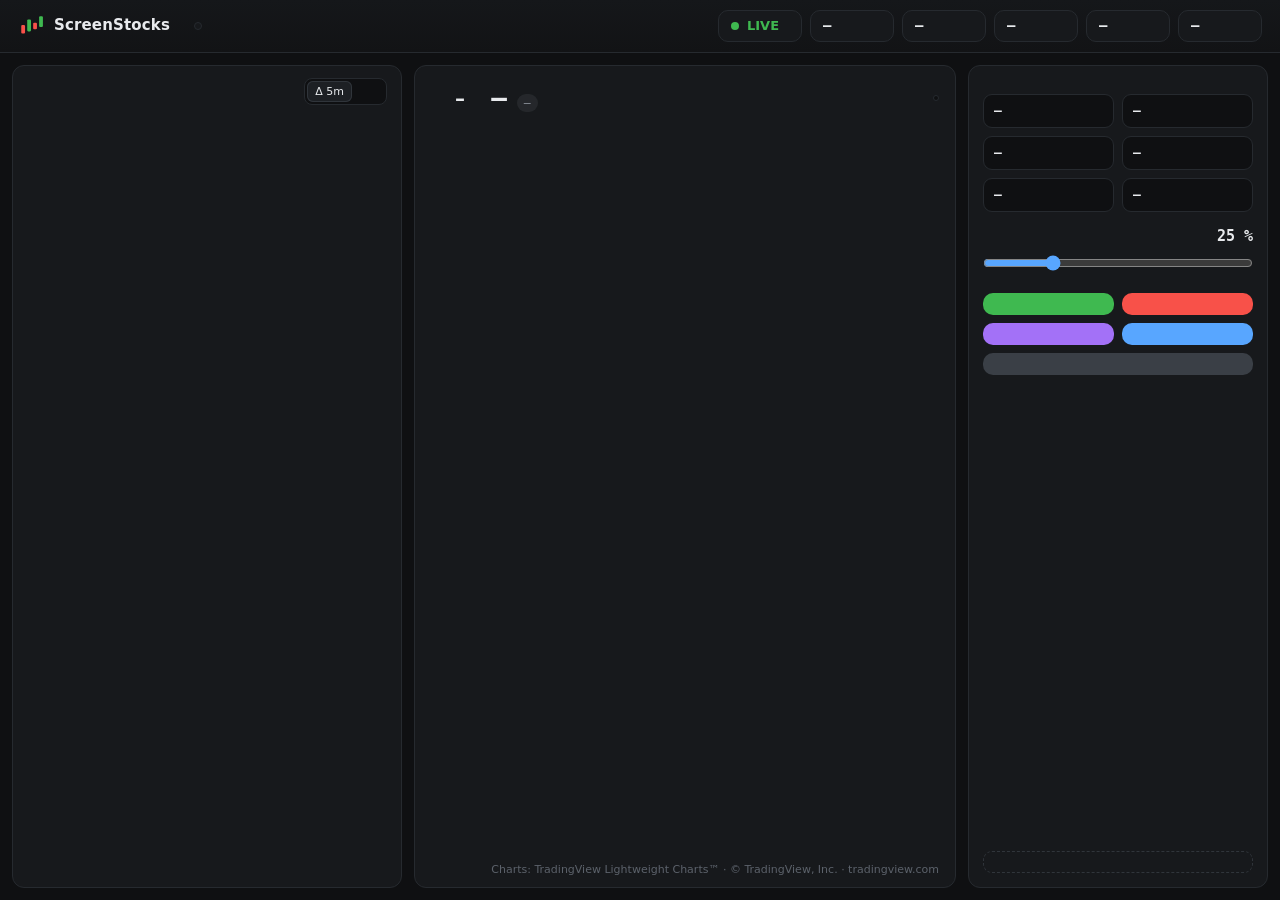
<file: prototype/webui/index.html>
<!doctype html>
<html lang="en">
<head>
  <meta charset="utf-8">
  <meta name="viewport" content="width=device-width, initial-scale=1">
  <title>ScreenStocks – Market</title>
  <link rel="stylesheet" href="style.css">
</head>
<body>
  <header class="topbar">
    <div class="brand">
      <svg viewBox="0 0 24 24" class="logo" aria-hidden="true">
        <rect x="3" y="11" width="3.5" height="8" rx="1" fill="#f85149"/>
        <rect x="8.5" y="6" width="3.5" height="11" rx="1" fill="#3fb950"/>
        <rect x="14" y="9" width="3.5" height="6" rx="1" fill="#f85149"/>
        <rect x="19.5" y="3" width="3.5" height="10" rx="1" fill="#3fb950"/>
      </svg>
      <span>ScreenStocks</span>
    </div>
    <nav class="tabs" id="tabs"></nav>
    <div class="kpis">
      <div class="kpi live" id="kpi-live"><span class="dot"></span><span id="live-text">LIVE</span></div>
      <div class="kpi"><label data-t="net"></label><b id="kpi-net">–</b></div>
      <div class="kpi"><label data-t="cash"></label><b id="kpi-cash">–</b></div>
      <div class="kpi"><label data-t="level"></label><b id="kpi-level">–</b></div>
      <div class="kpi"><label data-t="buyCd"></label><b id="kpi-buy">–</b></div>
      <div class="kpi"><label data-t="shortCd"></label><b id="kpi-short">–</b></div>
    </div>
  </header>

  <main class="layout">
    <section class="panel watchlist">
      <div class="panel-head">
        <h2 data-t="watchlist"></h2>
        <div class="seg small" id="sort">
          <button data-sort="d5" class="active">Δ 5m</button>
          <button data-sort="pl" data-t="pl"></button>
          <button data-sort="div" data-t="divShort"></button>
        </div>
      </div>
      <div class="rows" id="rows"></div>
    </section>

    <section class="panel chart-panel">
      <div class="chart-head">
        <div class="title">
          <span class="swatch" id="swatch"></span>
          <div>
            <div class="ticker" id="ticker">–</div>
            <div class="sub" id="name"></div>
          </div>
          <div class="price-block">
            <div class="price" id="price">–</div>
            <div class="pill" id="change">–</div>
          </div>
        </div>
        <div class="seg" id="ranges"></div>
      </div>
      <div class="event-banner hidden" id="event"></div>
      <div class="chart-wrap">
        <div class="legend" id="legend"></div>
        <div id="chart"></div>
      </div>
      <div class="stats" id="stats"></div>
      <div class="foot">
        <span class="hint" data-t="zoomHint"></span>
        <!-- required attribution (NOTICE of TradingView Lightweight Charts, Apache-2.0) instead of the logo in the chart -->
        <a class="attribution" href="https://www.tradingview.com/" id="attribution">Charts: TradingView Lightweight Charts™ · © TradingView, Inc. · tradingview.com</a>
      </div>
    </section>

    <aside class="panel trade">
      <h2><span data-t="trade"></span> <span id="trade-ticker"></span></h2>
      <div class="facts">
        <div><label data-t="price"></label><b id="t-price">–</b></div>
        <div><label data-t="owned"></label><b id="t-owned">–</b></div>
        <div><label data-t="avgBuy"></label><b id="t-avg">–</b></div>
        <div><label data-t="short"></label><b id="t-short">–</b></div>
        <div><label data-t="pl"></label><b id="t-pl">–</b></div>
        <div><label data-t="divMin"></label><b id="t-div">–</b></div>
      </div>
      <div class="amount">
        <div class="amount-head"><label data-t="amount"></label><b id="pct-label">25 %</b></div>
        <input type="range" min="1" max="100" value="25" id="pct">
        <div class="quick" id="quick"></div>
      </div>
      <div class="actions">
        <button class="act buy" data-t="buy"></button>
        <button class="act sell" data-t="sell"></button>
        <button class="act short" data-t="shortAct"></button>
        <button class="act cover" data-t="cover"></button>
        <button class="act close wide" data-t="close"></button>
      </div>
      <p class="preview" id="preview"></p>
      <div class="draft-note" data-t="draftNote"></div>
    </aside>
  </main>

  <div class="toast hidden" id="toast"></div>

  <script src="vendor/lightweight-charts.standalone.production.js"></script>
  <script src="app.js"></script>
</body>
</html>
</file>
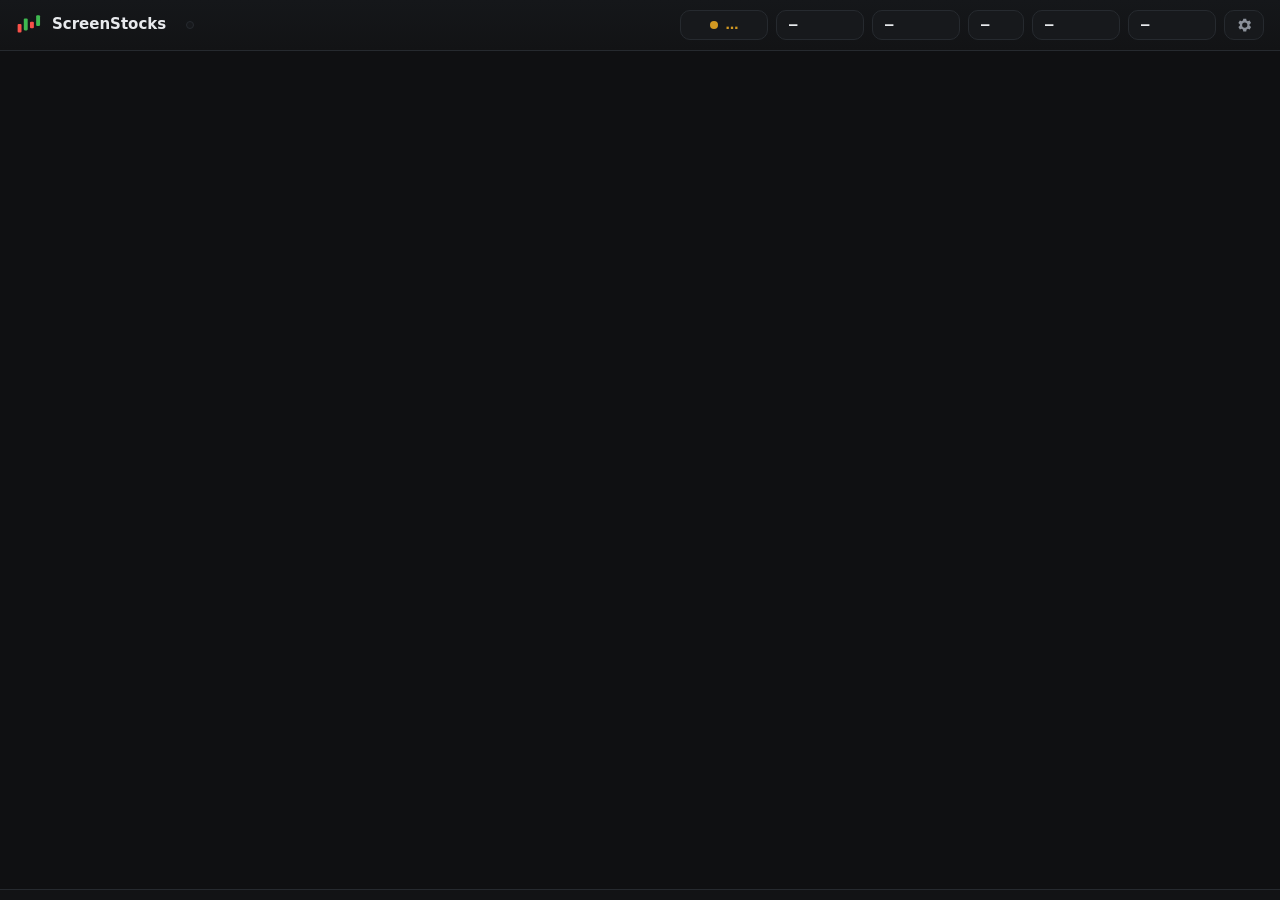
<file: screenstocks/web/static/index.html>
<!doctype html>
<html lang="en">
<head>
  <meta charset="utf-8">
  <meta name="viewport" content="width=device-width, initial-scale=1">
  <title>ScreenStocks</title>
  <link rel="stylesheet" href="css/app.css">
  <link rel="stylesheet" href="css/market.css">
  <link rel="stylesheet" href="css/components.css">
  <link rel="stylesheet" href="css/automation.css">
  <link rel="stylesheet" href="css/bot.css">
  <link rel="stylesheet" href="css/analysis.css">
  <link rel="stylesheet" href="css/settings.css">
  <link rel="stylesheet" href="css/upgrades.css">
  <link rel="stylesheet" href="css/responsive.css">
</head>
<body>
  <header class="topbar">
    <div class="brand">
      <svg viewBox="0 0 24 24" class="logo" aria-hidden="true">
        <rect x="1.5" y="11" width="3.6" height="8" rx="1" fill="#f85149"/>
        <rect x="7.2" y="6" width="3.6" height="11" rx="1" fill="#3fb950"/>
        <rect x="12.9" y="9" width="3.6" height="6" rx="1" fill="#f85149"/>
        <rect x="18.6" y="3" width="3.6" height="10" rx="1" fill="#3fb950"/>
      </svg>
      <span>ScreenStocks</span>
    </div>
    <nav class="tabs" id="tabs" role="tablist"></nav>
    <div class="kpis">
      <div class="kpi state" id="kpi-state"><span class="dot"></span><span id="state-text">…</span></div>
      <div class="kpi"><label data-t="common.net_worth"></label><b id="kpi-net">–</b></div>
      <div class="kpi cash"><label data-t="common.cash"></label><b id="kpi-cash">–</b></div>
      <div class="kpi narrow"><label data-t="common.level"></label><b id="kpi-level">–</b></div>
      <div class="kpi cd"><label data-t="hdr.buy_cd"></label><b id="kpi-buy">–</b></div>
      <div class="kpi cd"><label data-t="hdr.short_cd"></label><b id="kpi-short">–</b></div>
      <button class="icon-btn" id="btn-settings" title="">
        <svg viewBox="0 0 24 24" aria-hidden="true"><path fill="currentColor" d="M19.4 13a7.6 7.6 0 0 0 0-2l2-1.6-2-3.4-2.4 1a7.4 7.4 0 0 0-1.7-1L15 3.5h-4l-.4 2.5a7.4 7.4 0 0 0-1.7 1l-2.4-1-2 3.4 2 1.6a7.6 7.6 0 0 0 0 2l-2 1.6 2 3.4 2.4-1a7.4 7.4 0 0 0 1.7 1l.4 2.5h4l.4-2.5a7.4 7.4 0 0 0 1.7-1l2.4 1 2-3.4zM13 15.5A3.5 3.5 0 1 1 13 8.5a3.5 3.5 0 0 1 0 7z"/></svg>
      </button>
    </div>
  </header>

  <div class="update-bar hidden" id="update-bar">
    <span id="update-text"></span>
    <div class="spacer"></div>
    <button class="btn ghost" id="update-page" data-t="update.open_page"></button>
    <button class="btn primary" id="update-install" data-t="update.install"></button>
    <button class="btn ghost" id="update-later" data-t="update.later"></button>
  </div>

  <main id="views"></main>

  <footer class="statusbar" id="statusbar"></footer>

  <div class="modal-backdrop hidden" id="modal">
    <div class="modal" role="dialog" aria-modal="true">
      <h3 id="modal-title"></h3>
      <div id="modal-body"></div>
      <div class="modal-actions" id="modal-actions"></div>
    </div>
  </div>
  <div class="toasts" id="toasts"></div>

  <script src="vendor/lightweight-charts.standalone.production.js"></script>
  <script src="js/core.js"></script>
  <script src="js/ui.js"></script>
  <script src="js/forms.js"></script>
  <script src="js/settings.js"></script>
  <script src="js/tabs/market.js"></script>
  <script src="js/tabs/compare.js"></script>
  <script src="js/tabs/portfolio.js"></script>
  <script src="js/tabs/dividends.js"></script>
  <script src="js/tabs/journal.js"></script>
  <script src="js/tabs/statistics.js"></script>
  <script src="js/tabs/news.js"></script>
  <script src="js/tabs/automation.js"></script>
  <script src="js/tabs/bot.js"></script>
  <script src="js/tabs/upgrades.js"></script>
  <script src="js/tabs/leaderboard.js"></script>
  <script src="js/shell.js"></script>
</body>
</html>
</file>
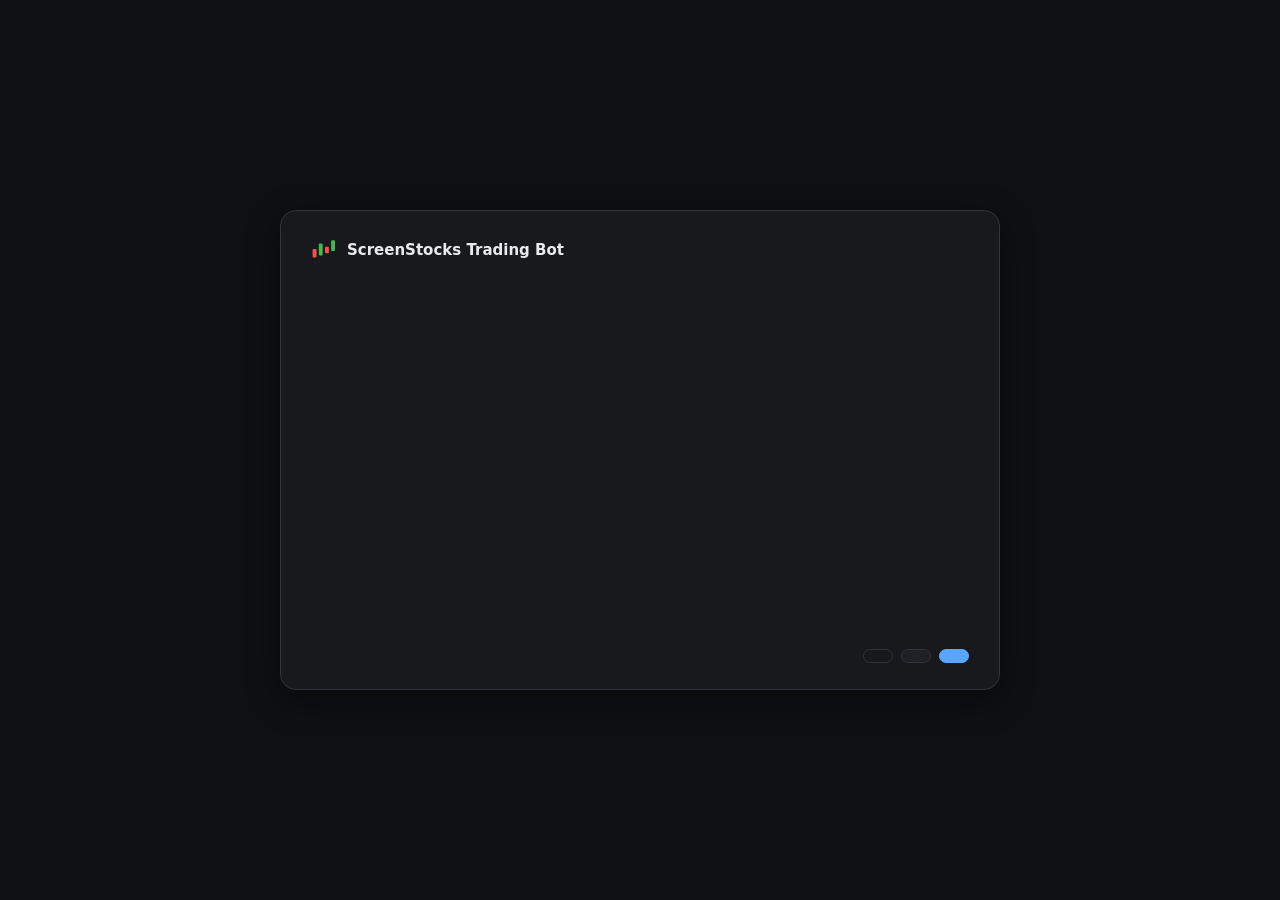
<file: screenstocks/web/static/setup.html>
<!doctype html>
<html lang="en">
<head>
  <meta charset="utf-8">
  <meta name="viewport" content="width=device-width, initial-scale=1">
  <title>ScreenStocks – Setup</title>
  <link rel="stylesheet" href="css/app.css">
  <link rel="stylesheet" href="css/components.css">
  <link rel="stylesheet" href="css/settings.css">
</head>
<body>
  <main class="wizard-page">
    <div class="wizard">
      <div class="brand">
        <svg viewBox="0 0 24 24" aria-hidden="true">
          <rect x="1.5" y="11" width="3.6" height="8" rx="1" fill="#f85149"/>
          <rect x="7.2" y="6" width="3.6" height="11" rx="1" fill="#3fb950"/>
          <rect x="12.9" y="9" width="3.6" height="6" rx="1" fill="#f85149"/>
          <rect x="18.6" y="3" width="3.6" height="10" rx="1" fill="#3fb950"/>
        </svg>
        <span>ScreenStocks Trading Bot</span>
        <div class="steps" id="steps"></div>
      </div>
      <div class="wizard-body" id="wizard-body"></div>
      <div class="wizard-nav">
        <span class="step-label" id="step-label"></span>
        <button class="btn ghost" id="btn-cancel"></button>
        <button class="btn" id="btn-back"></button>
        <button class="btn primary" id="btn-next"></button>
      </div>
    </div>
  </main>

  <div class="modal-backdrop hidden" id="modal">
    <div class="modal" role="dialog" aria-modal="true">
      <h3 id="modal-title"></h3>
      <div id="modal-body"></div>
      <div class="modal-actions" id="modal-actions"></div>
    </div>
  </div>
  <div class="toasts" id="toasts"></div>

  <script src="js/core.js"></script>
  <script src="js/forms.js"></script>
  <script src="js/setup.js"></script>
</body>
</html>
</file>
<file: prototype/webui/style.css>
:root {
  --bg: #0f1012;
  --panel: #17191c;
  --panel-2: #1d2024;
  --line: #262a2f;
  --line-2: #30353b;
  --fg: #e8eaed;
  --muted: #8b919a;
  --dim: #5c626b;
  --accent: #58a6ff;
  --up: #3fb950;
  --down: #f85149;
  --warn: #d29922;
  --purple: #a371f7;
  --radius: 12px;
  --font: "Segoe UI Variable Text", "Segoe UI", Inter, system-ui, sans-serif;
  --mono: "Cascadia Mono", "Consolas", ui-monospace, monospace;
}

* { box-sizing: border-box; }
html, body { margin: 0; height: 100%; background: var(--bg); color: var(--fg); font: 13px/1.4 var(--font); }
body { display: flex; flex-direction: column; overflow: hidden; user-select: none; }
button { font: inherit; color: inherit; cursor: pointer; }
label { color: var(--muted); font-size: 11px; letter-spacing: .02em; }
b { font-weight: 600; }
.num { font-family: var(--mono); font-variant-numeric: tabular-nums; }
.up { color: var(--up); }
.down { color: var(--down); }
.hidden { display: none !important; }

/* ---------------------------------------------------------------- top bar */
.topbar {
  display: flex; align-items: center; gap: 24px; padding: 10px 18px;
  background: linear-gradient(180deg, #15171a, #121315); border-bottom: 1px solid var(--line);
}
.brand { display: flex; align-items: center; gap: 10px; font-weight: 700; font-size: 15px; letter-spacing: .01em; }
.logo { width: 26px; height: 26px; }
.tabs { display: flex; gap: 2px; background: var(--panel); border: 1px solid var(--line); border-radius: 10px; padding: 3px; }
.tabs button {
  border: 0; background: transparent; color: var(--muted); padding: 6px 12px; border-radius: 7px; font-size: 12.5px;
}
.tabs button.active { background: var(--panel-2); color: var(--fg); box-shadow: inset 0 0 0 1px var(--line-2); }
.tabs button:not(.active) { opacity: .55; cursor: default; }
.kpis { margin-left: auto; display: flex; gap: 8px; }
.kpi {
  display: flex; flex-direction: column; min-width: 84px; padding: 5px 12px;
  background: var(--panel); border: 1px solid var(--line); border-radius: 10px;
}
.kpi b { font-size: 14px; font-family: var(--mono); font-variant-numeric: tabular-nums; }
.kpi.live { flex-direction: row; align-items: center; gap: 8px; font-weight: 700; color: var(--up); }
.kpi.live.off { color: var(--warn); }
.dot { width: 8px; height: 8px; border-radius: 50%; background: currentColor; box-shadow: 0 0 0 0 currentColor; animation: pulse 2s infinite; }
.kpi.live.off .dot { animation: none; }
@keyframes pulse { 0% { box-shadow: 0 0 0 0 rgba(63,185,80,.5); } 70% { box-shadow: 0 0 0 8px rgba(63,185,80,0); } 100% { box-shadow: 0 0 0 0 rgba(63,185,80,0); } }
.ready { color: var(--up); }

/* ---------------------------------------------------------------- layout */
.layout { flex: 1; display: grid; grid-template-columns: 390px 1fr 300px; gap: 12px; padding: 12px; min-height: 0; }
.panel { background: var(--panel); border: 1px solid var(--line); border-radius: var(--radius); min-height: 0; }
.panel h2 { margin: 0; font-size: 13px; font-weight: 600; color: var(--fg); }
.panel-head { display: flex; align-items: center; justify-content: space-between; padding: 12px 14px 8px; }

.seg { display: flex; background: var(--bg); border: 1px solid var(--line); border-radius: 8px; padding: 2px; }
.seg button { border: 0; background: transparent; color: var(--muted); padding: 4px 10px; border-radius: 6px; font-size: 12px; }
.seg button:hover { color: var(--fg); }
.seg button.active { background: var(--panel-2); color: var(--fg); box-shadow: inset 0 0 0 1px var(--line-2); }
.seg.small button { padding: 3px 8px; font-size: 11px; }

/* ---------------------------------------------------------------- watchlist */
.watchlist { display: flex; flex-direction: column; }
.rows { overflow-y: auto; overflow-x: hidden; padding: 0 8px 8px; }
.row {
  display: grid; grid-template-columns: 4px minmax(0, 1fr) 86px 92px; gap: 10px; align-items: center;
  padding: 9px 10px; margin-bottom: 4px; border-radius: 10px; border: 1px solid transparent; cursor: pointer;
  transition: background .12s, border-color .12s;
}
.row:hover { background: var(--panel-2); }
.row.selected { background: var(--panel-2); border-color: var(--line-2); }
.row .bar { width: 4px; height: 34px; border-radius: 2px; }
.row .id { font-weight: 700; font-size: 13.5px; }
.row .meta { color: var(--muted); font-size: 11px; white-space: nowrap; overflow: hidden; text-overflow: ellipsis; }
.row .meta .own { color: var(--accent); }
.row svg { width: 86px; height: 30px; }
.row .right { text-align: right; }
.row .px { font-family: var(--mono); font-size: 13.5px; font-variant-numeric: tabular-nums; }
.pill {
  display: inline-block; padding: 1px 7px; border-radius: 999px; font-family: var(--mono); font-size: 11.5px;
  font-variant-numeric: tabular-nums; background: rgba(139,145,154,.12); color: var(--muted);
}
.pill.up { background: rgba(63,185,80,.14); color: var(--up); }
.pill.down { background: rgba(248,81,73,.14); color: var(--down); }

/* ---------------------------------------------------------------- chart */
.chart-panel { display: flex; flex-direction: column; padding: 14px 16px 10px; min-width: 0; }
.chart-head { display: flex; align-items: center; justify-content: space-between; gap: 16px; }
.title { display: flex; align-items: center; gap: 12px; }
.swatch { width: 12px; height: 36px; border-radius: 4px; }
.ticker { font-size: 20px; font-weight: 700; letter-spacing: .01em; }
.sub { color: var(--muted); font-size: 12px; }
.price-block { display: flex; align-items: baseline; gap: 10px; margin-left: 14px; }
.price { font-size: 26px; font-weight: 600; font-family: var(--mono); font-variant-numeric: tabular-nums; }
.event-banner {
  margin-top: 10px; padding: 8px 12px; border-radius: 8px; font-weight: 600;
  background: rgba(210,153,34,.12); color: var(--warn); border: 1px solid rgba(210,153,34,.3);
}
.chart-wrap { position: relative; flex: 1; min-height: 0; margin-top: 10px; }
#chart { position: absolute; inset: 0; }
.legend {
  position: absolute; left: 8px; top: 6px; z-index: 3; pointer-events: none;
  font-family: var(--mono); font-size: 12px; color: var(--muted);
}
.legend b { color: var(--fg); }
.stats { display: flex; gap: 18px; flex-wrap: wrap; padding: 10px 2px 0; color: var(--muted); font-size: 12px; }
.stats b { color: var(--fg); font-family: var(--mono); font-weight: 500; }
.foot { display: flex; justify-content: space-between; gap: 12px; padding-top: 4px; }
.hint { color: var(--dim); font-size: 11px; min-width: 0; white-space: nowrap; overflow: hidden; text-overflow: ellipsis; }
.attribution { color: var(--dim); font-size: 11px; text-decoration: none; white-space: nowrap; }
.attribution:hover { color: var(--muted); text-decoration: underline; }

/* ---------------------------------------------------------------- trade */
.trade { padding: 14px; display: flex; flex-direction: column; gap: 14px; }
.facts { display: grid; grid-template-columns: 1fr 1fr; gap: 8px; }
.facts div { background: var(--bg); border: 1px solid var(--line); border-radius: 9px; padding: 7px 10px; display: flex; flex-direction: column; }
.facts b { font-family: var(--mono); font-variant-numeric: tabular-nums; }
.amount-head { display: flex; justify-content: space-between; align-items: baseline; }
.amount-head b { font-family: var(--mono); font-size: 15px; }
input[type=range] { width: 100%; accent-color: var(--accent); margin: 8px 0; }
.quick { display: grid; grid-template-columns: repeat(5, 1fr); gap: 4px; }
.quick button { border: 1px solid var(--line); background: var(--bg); color: var(--muted); border-radius: 7px; padding: 4px 0; font-size: 11.5px; }
.quick button:hover { color: var(--fg); border-color: var(--line-2); }
.actions { display: grid; grid-template-columns: 1fr 1fr; gap: 8px; }
.act { border: 0; border-radius: 10px; padding: 11px 0; font-weight: 700; color: #0d1117; transition: filter .12s, transform .05s; }
.act:hover { filter: brightness(1.12); }
.act:active { transform: translateY(1px); }
.act.buy { background: var(--up); }
.act.sell { background: var(--down); }
.act.short { background: var(--purple); }
.act.cover { background: var(--accent); }
.act.close { background: #3a3f46; color: var(--fg); }
.act.wide { grid-column: span 2; }
.act:disabled { background: var(--panel-2); color: var(--dim); cursor: default; filter: none; }
.preview { margin: 0; color: var(--muted); font-size: 12px; min-height: 34px; }
.draft-note { margin-top: auto; padding: 10px; border-radius: 9px; border: 1px dashed var(--line-2); color: var(--dim); font-size: 11.5px; }

.toast {
  position: fixed; bottom: 18px; left: 50%; transform: translateX(-50%); padding: 9px 16px; border-radius: 9px;
  background: var(--panel-2); border: 1px solid var(--line-2); color: var(--fg); box-shadow: 0 8px 30px rgba(0,0,0,.4);
}

::-webkit-scrollbar { width: 10px; }
::-webkit-scrollbar-thumb { background: #2a2e34; border-radius: 10px; border: 3px solid var(--panel); }
::-webkit-scrollbar-track { background: transparent; }
</file>
<file: screenstocks/web/static/css/app.css>
/* ScreenStocks web UI - design system and app shell */

:root {
  --bg: #0f1012;
  --panel: #17191c;
  --panel-2: #1d2024;
  --panel-3: #23272c;
  --line: #262a2f;
  --line-2: #30353b;
  --fg: #e8eaed;
  --muted: #8b919a;
  --dim: #5c626b;
  --accent: #58a6ff;
  --accent-ink: #0d1117;
  --up: #3fb950;
  --down: #f85149;
  --warn: #d29922;
  --purple: #a371f7;
  --radius: 12px;
  --radius-sm: 8px;
  --gap: 12px;
  --font: "Segoe UI Variable Text", "Segoe UI", Inter, "Microsoft YaHei UI", "Microsoft YaHei", "PingFang SC", "Noto Sans SC", system-ui, sans-serif;
  --mono: "Cascadia Mono", Consolas, "Microsoft YaHei UI", "PingFang SC", ui-monospace, monospace;
  --shadow: 0 10px 34px rgba(0, 0, 0, .45);
}

* { box-sizing: border-box; }
html, body { margin: 0; height: 100%; background: var(--bg); color: var(--fg); font: 13px/1.4 var(--font); }
body { display: flex; flex-direction: column; overflow: hidden; user-select: none; }
button { font: inherit; color: inherit; cursor: pointer; }
label { color: var(--muted); font-size: 11px; letter-spacing: .02em; }
b { font-weight: 600; }
a { color: var(--accent); }
.num, .mono { font-family: var(--mono); font-variant-numeric: tabular-nums; }
.up { color: var(--up); }
.down { color: var(--down); }
.warn { color: var(--warn); }
.muted { color: var(--muted); }
.hidden { display: none !important; }
.spacer { flex: 1; }

/* ---------------------------------------------------------------- top bar */
.topbar {
  display: flex; align-items: center; gap: 20px; padding: 10px 16px;
  background: linear-gradient(180deg, #15171a, #121315); border-bottom: 1px solid var(--line);
}
.brand { display: flex; align-items: center; gap: 10px; font-weight: 700; font-size: 15px; white-space: nowrap; }
.logo { width: 26px; height: 26px; }
.tabs { display: flex; gap: 2px; background: var(--panel); border: 1px solid var(--line); border-radius: 10px; padding: 3px; }
.tabs button {
  border: 0; background: transparent; color: var(--muted); padding: 6px 12px; border-radius: 7px;
  font-size: 12.5px; white-space: nowrap; transition: color .12s, background .12s;
}
.tabs button:hover { color: var(--fg); }
.tabs button.active { background: var(--panel-3); color: var(--fg); box-shadow: inset 0 0 0 1px var(--line-2); }
.kpis { margin-left: auto; display: flex; gap: 8px; align-items: stretch; }
.kpi {
  display: flex; flex-direction: column; justify-content: center; min-width: 88px; padding: 4px 12px;
  background: var(--panel); border: 1px solid var(--line); border-radius: 10px;
}
.kpi.narrow { min-width: 56px; }
.kpi b { font-size: 14px; font-family: var(--mono); font-variant-numeric: tabular-nums; white-space: nowrap; }
.kpi.state { flex-direction: row; align-items: center; gap: 8px; font-weight: 700; color: var(--warn); }
.kpi.state.live { color: var(--up); }
.dot { width: 8px; height: 8px; border-radius: 50%; background: currentColor; }
.kpi.state.live .dot { animation: pulse 2s infinite; }
@keyframes pulse {
  0% { box-shadow: 0 0 0 0 rgba(63, 185, 80, .5); }
  70% { box-shadow: 0 0 0 8px rgba(63, 185, 80, 0); }
  100% { box-shadow: 0 0 0 0 rgba(63, 185, 80, 0); }
}
.ready { color: var(--up); }
.icon-btn {
  display: grid; place-items: center; width: 40px; border-radius: 10px; border: 1px solid var(--line);
  background: var(--panel); color: var(--muted); transition: color .12s, border-color .12s;
}
.icon-btn:hover { color: var(--fg); border-color: var(--line-2); }
.icon-btn svg { width: 18px; height: 18px; }

/* ---------------------------------------------------------------- update bar */
.update-bar {
  display: flex; align-items: center; gap: 8px; padding: 8px 16px; font-weight: 600;
  background: linear-gradient(90deg, rgba(88, 166, 255, .18), rgba(88, 166, 255, .06));
  border-bottom: 1px solid rgba(88, 166, 255, .35);
}

/* ---------------------------------------------------------------- buttons */
.btn {
  border: 1px solid var(--line-2); background: var(--panel-2); color: var(--fg); border-radius: var(--radius-sm);
  padding: 6px 14px; font-weight: 600; transition: filter .12s, background .12s;
}
.btn:hover { filter: brightness(1.15); }
.btn.primary { background: var(--accent); border-color: var(--accent); color: var(--accent-ink); }
.btn.danger { background: var(--down); border-color: var(--down); color: var(--accent-ink); }
.btn.ghost { background: transparent; }
.btn:disabled { opacity: .45; cursor: default; filter: none; }

.seg { display: flex; background: var(--bg); border: 1px solid var(--line); border-radius: var(--radius-sm); padding: 2px; }
.seg button { border: 0; background: transparent; color: var(--muted); padding: 4px 10px; border-radius: 6px; font-size: 12px; }
.seg button:hover { color: var(--fg); }
.seg button.active { background: var(--panel-3); color: var(--fg); box-shadow: inset 0 0 0 1px var(--line-2); }

/* ---------------------------------------------------------------- views */
#views { flex: 1; min-height: 0; position: relative; }
.view { position: absolute; inset: 0; padding: var(--gap); display: none; }
.view.active { display: block; animation: fade .14s ease-out; }
@media (prefers-reduced-motion: reduce) { *, *::before, *::after { animation: none !important; transition: none !important; } }
.panel { background: var(--panel); border: 1px solid var(--line); border-radius: var(--radius); min-height: 0; }
.panel h2 { margin: 0; font-size: 13px; font-weight: 600; }

.placeholder {
  height: 100%; display: grid; place-items: center; text-align: center; color: var(--muted);
  border: 1px dashed var(--line-2); border-radius: var(--radius);
}
.placeholder h2 { color: var(--fg); font-size: 18px; margin: 0 0 6px; }

/* ---------------------------------------------------------------- status bar */
.statusbar {
  display: flex; gap: 14px; padding: 5px 16px; color: var(--dim); font-size: 11px; white-space: nowrap; overflow: hidden;
  border-top: 1px solid var(--line); background: #121315;
}
.statusbar .err { color: var(--down); }

/* ---------------------------------------------------------------- modal */
.modal-backdrop {
  position: fixed; inset: 0; z-index: 50; display: grid; place-items: center;
  background: rgba(5, 6, 8, .62); backdrop-filter: blur(2px); animation: fade .12s ease-out;
}
.modal {
  width: min(520px, calc(100vw - 40px)); background: var(--panel); border: 1px solid var(--line-2);
  border-radius: 14px; padding: 18px 20px; box-shadow: var(--shadow); animation: pop .14s ease-out;
}
.modal h3 { margin: 0 0 10px; font-size: 15px; }
#modal-body { color: var(--muted); line-height: 1.55; white-space: pre-line; }
.modal-actions { display: flex; justify-content: flex-end; gap: 8px; margin-top: 18px; }
@keyframes fade { from { opacity: 0; } }
@keyframes pop { from { transform: translateY(6px) scale(.98); opacity: 0; } }

.choice { display: flex; gap: 10px; margin: 10px 0 4px; }
.choice label {
  flex: 1; display: flex; flex-direction: column; gap: 4px; padding: 10px 12px; cursor: pointer;
  border: 1px solid var(--line-2); border-radius: 10px; background: var(--bg); color: var(--fg); font-size: 13px;
}
.choice label small { color: var(--muted); font-size: 11.5px; }
.choice input { accent-color: var(--accent); margin: 0 0 2px; }
.choice label:has(input:checked) { border-color: var(--accent); box-shadow: inset 0 0 0 1px var(--accent); }

/* ---------------------------------------------------------------- toasts */
.toasts { position: fixed; right: 16px; bottom: 34px; z-index: 60; display: flex; flex-direction: column; gap: 8px; }
.toast {
  min-width: 240px; max-width: 420px; padding: 10px 14px; border-radius: 10px; box-shadow: var(--shadow);
  background: var(--panel-2); border: 1px solid var(--line-2); border-left: 3px solid var(--accent);
  animation: pop .14s ease-out;
}
.toast { white-space: pre-line; }
.toast-action { display: block; margin-top: 8px; }
.toast.ok { border-left-color: var(--up); }
.toast.err { border-left-color: var(--down); }
.toast.warn { border-left-color: var(--warn); }

::-webkit-scrollbar { width: 10px; height: 10px; }
::-webkit-scrollbar-thumb { background: #2a2e34; border-radius: 10px; border: 3px solid var(--panel); }
::-webkit-scrollbar-track { background: transparent; }
.bot-log, .bot-log *, .toast { user-select: text; }
</file>
<file: screenstocks/web/static/css/market.css>
/* Market tab */

.market { height: 100%; display: grid; grid-template-columns: 380px minmax(0, 1fr) 320px; gap: var(--gap); }

/* ---------------------------------------------------------------- watchlist */
.watch { display: flex; flex-direction: column; }
.watch .head { display: flex; align-items: center; justify-content: space-between; padding: 12px 14px 8px; }
.watch .rows { overflow-y: auto; overflow-x: hidden; padding: 0 8px 8px; }
.wrow {
  display: grid; grid-template-columns: 4px minmax(0, 1fr) 84px 92px; gap: 10px; align-items: center;
  padding: 8px 10px; margin-bottom: 4px; border-radius: 10px; border: 1px solid transparent; cursor: pointer;
  transition: background .12s, border-color .12s;
}
.wrow:hover { background: var(--panel-2); }
.wrow.selected { background: var(--panel-2); border-color: var(--line-2); }
.wrow.locked { opacity: .5; }
.wrow .bar { width: 4px; height: 34px; border-radius: 2px; }
.wrow .id { font-weight: 700; font-size: 13.5px; white-space: nowrap; overflow: hidden; text-overflow: ellipsis; }
.wrow .id small { color: var(--muted); font-weight: 600; font-size: 11px; margin-left: 4px; }
.wrow .meta { color: var(--muted); font-size: 11px; white-space: nowrap; overflow: hidden; text-overflow: ellipsis; }
.wrow .meta .own { color: var(--accent); }
.wrow svg { width: 84px; height: 30px; }
.wrow .right { text-align: right; }
.wrow .px { font-family: var(--mono); font-size: 13.5px; font-variant-numeric: tabular-nums; }
.pill {
  display: inline-block; padding: 1px 7px; border-radius: 999px; font-family: var(--mono); font-size: 11.5px;
  font-variant-numeric: tabular-nums; background: rgba(139, 145, 154, .12); color: var(--muted);
}
.pill.up { background: rgba(63, 185, 80, .14); color: var(--up); }
.pill.down { background: rgba(248, 81, 73, .14); color: var(--down); }

/* ---------------------------------------------------------------- chart */
.cpanel { display: flex; flex-direction: column; padding: 14px 16px 10px; min-width: 0; }
.chead { display: flex; align-items: center; justify-content: space-between; gap: 14px; flex-wrap: wrap; }
.ctitle { display: flex; align-items: center; gap: 12px; min-width: 0; }
.swatch { width: 12px; height: 36px; border-radius: 4px; flex: none; }
.ticker { font-size: 20px; font-weight: 700; }
.ticker-sub { color: var(--muted); font-size: 12px; }
.bigprice { font-size: 26px; font-weight: 600; font-family: var(--mono); font-variant-numeric: tabular-nums; margin-left: 12px; }
.ctools { display: flex; gap: 8px; align-items: center; }
.event-banner {
  margin-top: 10px; padding: 8px 12px; border-radius: 8px; font-weight: 600;
  background: rgba(210, 153, 34, .12); color: var(--warn); border: 1px solid rgba(210, 153, 34, .3);
}
.cwrap { position: relative; flex: 1; min-height: 0; margin-top: 10px; }
.cchart { position: absolute; inset: 0; }
.legend {
  position: absolute; left: 8px; top: 6px; z-index: 3; pointer-events: none;
  font-family: var(--mono); font-size: 12px; color: var(--muted);
}
.legend b { color: var(--fg); }
.zoombox {
  position: absolute; z-index: 4; pointer-events: none; border: 1.5px dashed var(--accent);
  background: rgba(88, 166, 255, .08); border-radius: 2px;
}
.reset-zoom { position: absolute; right: 70px; top: 6px; z-index: 5; padding: 3px 10px; font-size: 12px; }
.cstats { display: flex; gap: 18px; flex-wrap: wrap; padding: 10px 2px 0; color: var(--muted); font-size: 12px; }
.cstats b { color: var(--fg); font-family: var(--mono); font-weight: 500; }
.cfoot { display: flex; justify-content: space-between; gap: 12px; padding-top: 4px; }
.cfoot .hint { color: var(--dim); font-size: 11px; min-width: 0; white-space: nowrap; overflow: hidden; text-overflow: ellipsis; }
.attribution { color: var(--dim); font-size: 11px; text-decoration: none; white-space: nowrap; cursor: pointer; }
.attribution:hover { color: var(--muted); text-decoration: underline; }
.empty { position: absolute; inset: 0; display: grid; place-items: center; color: var(--muted); }

/* ---------------------------------------------------------------- trade */
.tpanel { padding: 14px; display: flex; flex-direction: column; gap: 12px; overflow-y: auto; }
.facts { display: grid; grid-template-columns: 1fr 1fr; gap: 6px; }
.facts div { background: var(--bg); border: 1px solid var(--line); border-radius: 9px; padding: 6px 10px; display: flex; flex-direction: column; min-width: 0; }
.facts b { font-family: var(--mono); font-variant-numeric: tabular-nums; white-space: nowrap; overflow: hidden; text-overflow: ellipsis; }
details.more summary { cursor: pointer; color: var(--muted); font-size: 12px; list-style: none; }
details.more summary::before { content: "▸ "; }
details.more[open] summary::before { content: "▾ "; }
details.more .facts { margin-top: 6px; }
.amount-head { display: flex; justify-content: space-between; align-items: center; }
.amount-head input[type=number] {
  width: 64px; text-align: right; font-family: var(--mono); font-size: 14px; background: var(--bg); color: var(--fg);
  border: 1px solid var(--line-2); border-radius: 7px; padding: 3px 6px;
}
input[type=range] { width: 100%; accent-color: var(--accent); margin: 6px 0; }
.quick { display: grid; grid-template-columns: repeat(5, 1fr); gap: 4px; }
.quick button { border: 1px solid var(--line); background: var(--bg); color: var(--muted); border-radius: 7px; padding: 4px 0; font-size: 11.5px; }
.quick button:hover { color: var(--fg); border-color: var(--line-2); }
.actions { display: grid; grid-template-columns: 1fr 1fr; gap: 8px; }
.act { border: 0; border-radius: 10px; padding: 11px 0; font-weight: 700; color: var(--accent-ink); transition: filter .12s, transform .05s; }
.act:hover { filter: brightness(1.12); }
.act:active { transform: translateY(1px); }
.act.buy { background: var(--up); }
.act.sell { background: var(--down); }
.act.short { background: var(--purple); }
.act.cover { background: var(--accent); }
.act.close { background: #3a3f46; color: var(--fg); grid-column: span 2; }
.act:disabled { background: var(--panel-2); color: var(--dim); cursor: default; filter: none; transform: none; }
.preview { margin: 0; color: var(--muted); font-size: 12px; line-height: 1.5; }
.confirm-row { display: flex; align-items: center; gap: 8px; color: var(--muted); font-size: 12px; cursor: pointer; }
.confirm-row input { accent-color: var(--accent); }
.tstatus { font-size: 12.5px; font-weight: 600; min-height: 18px; }
.tstatus.ok { color: var(--up); }
.tstatus.err { color: var(--down); }
.tstatus.warn { color: var(--warn); }
.orderlog h3 { margin: 4px 0 6px; font-size: 12px; color: var(--muted); font-weight: 600; }
.orderlog .list { display: flex; flex-direction: column; gap: 2px; max-height: 220px; overflow-y: auto; }
.orderlog .item {
  display: grid; grid-template-columns: 62px 58px minmax(0, 1fr) 40px; gap: 6px; align-items: center;
  padding: 4px 6px; border-radius: 6px; font-size: 11.5px; background: var(--bg);
}
.orderlog .item .st { grid-column: 1 / -1; color: var(--muted); font-size: 11px; }
.orderlog .item.done .st { color: var(--up); }
.orderlog .item.rejected .st, .orderlog .item.failed .st { color: var(--down); }
.orderlog .item.running .st { color: var(--warn); }
</file>
<file: screenstocks/web/static/css/components.css>
/* Shared components: KPI cards, tables, range bar, chart frame */

/* ---------------------------------------------------------------- KPI cards */
.kpi-row { display: flex; gap: 10px; flex-wrap: wrap; }
.kcard {
  flex: 1 1 140px; min-width: 130px; padding: 10px 14px; border-radius: var(--radius);
  background: var(--panel); border: 1px solid var(--line);
}
.kcard label { display: block; margin-bottom: 2px; }
.kcard .v { font-size: 19px; font-weight: 600; font-family: var(--mono); font-variant-numeric: tabular-nums; white-space: nowrap; }
.kcard .v.up { color: var(--up); }
.kcard .v.down { color: var(--down); }
.kcard .sub { color: var(--muted); font-size: 11.5px; margin-top: 2px; white-space: nowrap; overflow: hidden; text-overflow: ellipsis; }

/* ---------------------------------------------------------------- tables */
.tbl-wrap { overflow: auto; min-height: 0; }
table.tbl { width: 100%; border-collapse: collapse; font-size: 12.5px; }
.tbl th {
  position: sticky; top: 0; background: var(--panel); color: var(--muted); font-weight: 600; font-size: 11px;
  text-align: left; padding: 6px 8px; border-bottom: 1px solid var(--line); white-space: nowrap;
}
.tbl td { padding: 7px 8px; border-bottom: 1px solid var(--line); white-space: nowrap; }
.tbl td.r, .tbl th.r { text-align: right; }
.tbl td.wrap { white-space: normal; color: var(--muted); }
.tbl tr.off td { color: var(--dim); }
.tbl tr.armed td:first-child { box-shadow: inset 3px 0 0 var(--warn); }
.tbl tr:hover td { background: var(--panel-2); }
.tbl .mono { font-family: var(--mono); }
.row-actions { display: flex; gap: 4px; justify-content: flex-end; }
.ibtn {
  width: 28px; height: 26px; border-radius: 6px; border: 1px solid var(--line); background: var(--bg); color: var(--muted);
  display: grid; place-items: center; font-size: 13px; padding: 0;
}
.ibtn:hover { color: var(--fg); border-color: var(--line-2); }
.ibtn.on { color: var(--up); border-color: rgba(63, 185, 80, .4); }
.ibtn.danger:hover { color: var(--down); border-color: rgba(248, 81, 73, .5); }
.empty-row { color: var(--muted); padding: 18px 8px; text-align: center; }


.tbl th.sortable { cursor: pointer; user-select: none; }
.tbl th.sortable:hover { color: var(--fg); }
.tbl th.sorted::after { content: " ▾"; color: var(--accent); }
.tbl th.sorted.asc::after { content: " ▴"; }
.tbl td.up { color: var(--up); }
.tbl td.down { color: var(--down); }
.tbl tr.up td:first-child { box-shadow: inset 3px 0 0 var(--up); }
.tbl tr.down td:first-child { box-shadow: inset 3px 0 0 var(--down); }
.tbl tr.muted td { color: var(--dim); }

/* ---------------------------------------------------------------- generic panel with header */
.box { display: flex; flex-direction: column; min-height: 0; padding: 12px 14px; }
.box > h2 { margin: 0 0 8px; display: flex; align-items: center; gap: 10px; }
.box > .tbl-wrap { flex: 1; }
.toolbar { display: flex; align-items: center; gap: 12px; flex-wrap: wrap; }
.toolbar .note { color: var(--dim); font-size: 11.5px; }

/* ---------------------------------------------------------------- chart frame */
.chart-box { position: relative; min-height: 0; }
.chart-box .lw { position: absolute; inset: 0; }
.chart-box .legend {
  position: absolute; left: 8px; top: 6px; z-index: 3; pointer-events: none; display: flex; gap: 14px;
  font-family: var(--mono); font-size: 12px; color: var(--muted);
}
.chart-box .legend i { display: inline-block; width: 10px; height: 10px; border-radius: 2px; margin-right: 5px; vertical-align: -1px; }
.chart-box .legend b { color: var(--fg); }
.chart-box .zoombox {
  position: absolute; z-index: 4; pointer-events: none; border: 1.5px dashed var(--accent);
  background: rgba(88, 166, 255, .08); border-radius: 2px;
}
.chart-box .reset-zoom { position: absolute; right: 80px; top: 6px; z-index: 5; padding: 3px 10px; font-size: 12px; }
.chart-box .empty { position: absolute; inset: 0; display: grid; place-items: center; color: var(--muted); }

/* ---------------------------------------------------------------- form controls */
.switch { display: inline-flex; align-items: center; gap: 10px; cursor: pointer; font-weight: 600; }
.switch input { display: none; }
.switch .track {
  position: relative; width: 38px; height: 22px; border-radius: 999px; background: var(--line-2); transition: background .15s;
}
.switch .track::after {
  content: ""; position: absolute; left: 3px; top: 3px; width: 16px; height: 16px; border-radius: 50%; background: #d0d4da;
  transition: transform .15s;
}
.switch input:checked + .track { background: var(--up); }
.switch input:checked + .track::after { transform: translateX(16px); background: #fff; }
.switch.big { font-size: 15px; }

.in {
  width: 100%; min-width: 0; background: var(--bg); color: var(--fg); border: 1px solid var(--line-2); border-radius: 7px;
  padding: 6px 8px; font: 13px var(--font);
}
.in:focus { outline: none; border-color: var(--accent); }
.in:disabled { color: var(--dim); }
select.in { cursor: pointer; }
.in.num { font-family: var(--mono); text-align: right; }
</file>
<file: screenstocks/web/static/css/automation.css>
/* Automation tab */

.auto { height: 100%; display: grid; grid-template-rows: auto auto minmax(0, 1fr); gap: var(--gap); }
.auto-top {
  grid-column: 1 / -1; display: flex; align-items: center; gap: 16px; padding: 10px 16px;
}
.auto-top .hint { color: var(--dim); font-size: 12px; margin-left: auto; }
.badge {
  display: inline-flex; align-items: center; gap: 6px; padding: 3px 10px; border-radius: 999px; font-weight: 600; font-size: 12px;
  background: rgba(210, 153, 34, .14); color: var(--warn);
}
.badge.ok { background: rgba(63, 185, 80, .14); color: var(--up); }
.auto-sections { display: flex; flex-wrap: wrap; gap: 6px; }
.auto-sections button[aria-pressed="true"] { color: var(--accent); background: var(--panel); }
.auto-page { min-width: 0; min-height: 0; overflow: auto; }
.auto-page[hidden] { display: none; }
.auto-left, .auto-activity { display: flex; flex-direction: column; gap: var(--gap); }
.setup-card { max-width: 860px; }
.setup-options { display: flex; align-items: center; flex-wrap: wrap; gap: 12px 20px; margin-bottom: 16px; }
.setup-form { display: grid; grid-template-columns: repeat(auto-fit, minmax(min(100%, 180px), 1fr)); gap: 10px 14px; align-items: end; }
.setup-form .switch { align-self: center; }

.card { padding: 14px 16px; }
.card h2 { margin-bottom: 10px; display: flex; align-items: center; gap: 10px; }
.card h2 .spacer { flex: 1; }

/* rule form */
.rform { display: grid; grid-template-columns: 110px 150px 100px minmax(170px, 1fr) 110px 90px 110px; gap: 10px 12px; align-items: end; }
@media (max-width: 960px) { .rform { grid-template-columns: repeat(auto-fit, minmax(130px, 1fr)); } }
.field { display: flex; flex-direction: column; gap: 4px; min-width: 0; }
.field .pair { display: flex; gap: 6px; }
.rform-actions { display: flex; align-items: center; gap: 10px; margin-top: 12px; flex-wrap: wrap; }
.rform-actions .spacer { flex: 1; }
.rep-mod { display: flex; align-items: center; gap: 6px; color: var(--muted); font-size: 12.5px; }
.rep-mod .in { width: 64px; }
.rhelp { margin-top: 10px; color: var(--muted); font-size: 12px; line-height: 1.55; }
.rhelp .warn { color: var(--warn); }
.editing-tag { color: var(--accent); font-size: 12px; font-weight: 600; }

/* rules table (generic .tbl styles: components.css) */
.rules-card { flex: 1; min-height: 0; display: flex; flex-direction: column; }

/* events */
.ev-switches { display: flex; flex-wrap: wrap; gap: 12px 22px; margin-bottom: 8px; }
details.params summary { cursor: pointer; color: var(--muted); font-size: 12px; list-style: none; margin: 4px 0; }
details.params summary::before { content: "▸ "; }
details.params[open] summary::before { content: "▾ "; }
.pgrid { display: grid; grid-template-columns: 1fr 74px 1fr 74px; gap: 6px 10px; align-items: center; margin: 6px 0 4px; }
.pgrid h4 { grid-column: 1 / -1; margin: 6px 0 0; font-size: 12px; color: var(--fg); }
.pgrid label { font-size: 11.5px; }
.ev-help { color: var(--dim); font-size: 11.5px; line-height: 1.5; margin: 6px 0 10px; }
.ev-list { display: flex; flex-direction: column; gap: 6px; max-height: 210px; overflow-y: auto; }
.ev {
  display: grid; grid-template-columns: 8px minmax(0, 1fr) auto; gap: 10px; align-items: center;
  padding: 8px 10px; border-radius: 9px; background: var(--bg); border: 1px solid var(--line);
}
.ev .dotc { width: 8px; height: 8px; border-radius: 50%; }
.ev.pump .dotc { background: var(--up); }
.ev.crash .dotc { background: var(--down); }
.ev.past { opacity: .5; }
.ev .main b { margin-right: 6px; }
.ev .sub { color: var(--muted); font-size: 11.5px; }
.ev .cd { font-family: var(--mono); font-size: 12px; text-align: right; }
.ev .phase { color: var(--accent); font-size: 11.5px; text-align: right; }

/* log */
.log-card { flex: 1; min-height: 0; display: flex; flex-direction: column; }
.log-list { overflow-y: auto; min-height: 0; display: flex; flex-direction: column; gap: 2px; font-size: 12px; }
.log-item { display: grid; grid-template-columns: 120px 44px 62px minmax(0, 1fr); gap: 8px; padding: 4px 6px; border-radius: 6px; }
.log-item:nth-child(odd) { background: var(--bg); }
.log-item .t { color: var(--dim); font-family: var(--mono); font-size: 11px; }
.log-item .rid { color: var(--muted); text-align: right; }
.log-item .msg { white-space: nowrap; overflow: hidden; text-overflow: ellipsis; }

/* config export choice */
.cfg-choose { display: flex; flex-direction: column; gap: 2px; white-space: normal; max-height: 60vh; overflow: auto; }
.cfg-choose .check.sub, .cfg-choose .form-note.sub { margin-left: 22px; }
.rules-card h2 .btn { padding: 4px 10px; font-size: 12px; font-weight: 600; }
</file>
<file: screenstocks/web/static/css/bot.css>
/* Bot tab */

.bot { height: 100%; overflow-y: auto; display: flex; flex-direction: column; gap: var(--gap); padding-right: 2px; }
.bot > * { flex: none; }
.bot-top { display: flex; align-items: center; gap: 16px; padding: 10px 16px; flex-wrap: wrap; }
.bot-top .spacer { flex: 1; }
.bot-top .lvl { display: flex; align-items: center; gap: 8px; }
.bot-top .lvl select { width: auto; }
.badge.neutral { background: rgba(139, 145, 154, .14); color: var(--fg); }
.bot-top .badge { font-size: 13px; padding: 4px 12px; }

/* levels: simple < medium < advanced */
.bot[data-level="simple"] .only-medium { display: none !important; }
.bot:not([data-level="advanced"]) .only-advanced { display: none !important; }

.bset { display: flex; align-items: flex-end; gap: 16px 22px; flex-wrap: wrap; }
.bset .field { width: 150px; }
.bset .field.wide { width: 190px; }
.bot .hint { color: var(--dim); font-size: 11.5px; margin-top: 8px; line-height: 1.5; }

.bot-adv { margin-top: 12px; }
.bot-adv summary { cursor: pointer; color: var(--muted); font-size: 12.5px; list-style: none; margin: 4px 0; }
.bot-adv summary::before { content: "▸ "; }
.bot-adv[open] summary::before { content: "▾ "; }
.padv { display: grid; grid-template-columns: 230px 90px minmax(0, 1fr); gap: 8px 12px; align-items: center; margin: 8px 0; }
.padv .tag { font-size: 11px; color: var(--dim); }
.padv .tag.manual { color: var(--accent); }
.bot-tip { position: relative; display: inline-flex; align-items: center; justify-content: center; width: 15px; height: 15px; margin-left: 4px;
  border: 1px solid var(--line-2); border-radius: 50%; color: var(--muted); font: italic 600 10px/1 serif; cursor: help; vertical-align: middle; }
.bot-tip:hover, .bot-tip:focus { color: var(--accent); border-color: var(--accent); outline: none; }
.bot-tip::after { content: attr(data-tip); display: none; position: absolute; z-index: 20; left: 50%; top: 22px; transform: translateX(-30%);
  width: 280px; padding: 8px 10px; background: var(--bg); border: 1px solid var(--line-2); border-radius: 6px; color: var(--fg);
  font: 400 12px/1.4 sans-serif; text-align: left; white-space: normal; box-shadow: 0 4px 16px rgba(0,0,0,.35); }
.bot-tip:hover::after, .bot-tip:focus::after { display: block; }
.padv label { color: var(--fg); font-size: 12.5px; }
.stock-checks { display: flex; flex-wrap: wrap; gap: 6px 16px; margin: 6px 0 10px; }
.check { display: inline-flex; align-items: center; gap: 6px; color: var(--fg); font-size: 12.5px; cursor: pointer; }

.bot-note { color: var(--muted); font-size: 12.5px; margin: -2px 2px 0; }
.bot-grid { display: grid; grid-template-columns: minmax(0, 1fr) minmax(0, 1.4fr); gap: var(--gap); min-height: 230px; }
.bot-grid .box { min-height: 230px; max-height: 340px; }
.bot-log { overflow-y: auto; min-height: 0; display: flex; flex-direction: column; gap: 2px; font-size: 12.5px; }
.bot-log .item { display: grid; grid-template-columns: 112px minmax(0, 1fr); gap: 10px; padding: 4px 6px; border-radius: 6px; }
.bot-log .item:nth-child(odd) { background: var(--bg); }
.bot-grid .box.wide { grid-column: 1 / -1; }
.bot-log .item.decision { color: var(--accent); font-weight: 600; }
.bot-log .t { color: var(--dim); font-family: var(--mono); font-size: 11px; }

.bot-test { display: flex; align-items: flex-end; gap: 12px 16px; flex-wrap: wrap; }
.bot-test .field { width: 130px; }
.bot-test .field.cap { width: 170px; }
.bot-test-result { margin-top: 10px; color: var(--muted); font-size: 12.5px; line-height: 1.55; white-space: pre-line; }

/* history test details dialog */
.modal.wide { width: min(1000px, calc(100vw - 40px)); }
.bot-detail { white-space: normal; }
.bot-detail .row { display: flex; gap: 14px 22px; flex-wrap: wrap; margin: 6px 0; color: var(--fg); font-size: 12.5px; }
.bot-detail .row .muted { margin-right: 4px; }
.bot-detail .tbl-wrap { max-height: 46vh; margin-top: 10px; }
.bot-detail .head { display: flex; justify-content: flex-end; }
.box h2 .spacer { flex: 1; }
.box h2 .btn { padding: 2px 10px; font-size: 12px; }
.think-status { font-size: 12px; font-weight: 500; margin-left: 12px; }
.think-status.alive { color: var(--up); }
.think-status.stale { color: var(--warn); }
.bot-log .item.link { cursor: pointer; color: var(--accent); }
.bot-trades-bar { display: flex; margin: -4px 0 0; }
.bot-trades-bar .spacer { flex: 1; }
.bot-trades-bar { gap: 8px; }
.btn.danger { color: var(--down); }
</file>
<file: screenstocks/web/static/css/analysis.css>
/* Portfolio, Dividends and Journal tabs */

.grow { flex: 1; min-height: 0; display: flex; flex-direction: column; }
.grow > .tbl-wrap { flex: 1; }

.pf { height: 100%; display: grid; grid-template-rows: auto auto minmax(200px, 1fr) minmax(220px, 1fr); gap: var(--gap); }
.pf-chart { position: relative; padding: 8px; }
.pf-chart.chart-box { padding: 0; }
.pf-bottom { display: grid; grid-template-columns: minmax(0, 1.7fr) minmax(0, 1fr) minmax(0, .8fr); gap: var(--gap); min-height: 0; }

.div-tab { height: 100%; display: flex; flex-direction: column; gap: var(--gap); }
.div-info .info { margin-bottom: 4px; }
.div-info .note { color: var(--muted); font-size: 12px; }
.div-tab > .grow { min-height: 0; }

.jr { height: 100%; display: grid; grid-template-rows: auto auto minmax(0, 1fr); gap: var(--gap); }
.jr-grid { display: grid; grid-template-columns: minmax(0, 2fr) minmax(0, 1fr); gap: var(--gap); min-height: 0; }

/* Compare, Statistics and News tabs */
.cmp { height: 100%; display: grid; grid-template-rows: auto minmax(0, 1fr); gap: var(--gap); }
.chips { display: flex; flex-wrap: wrap; gap: 6px; }
.chip {
  display: inline-flex; align-items: center; gap: 6px; padding: 4px 10px; border-radius: 999px; font-size: 12px; font-weight: 600;
  border: 1px solid var(--line-2); background: var(--panel); color: var(--c); cursor: pointer;
}
.chip i { width: 9px; height: 9px; border-radius: 50%; background: var(--c); }
.chip.off { color: var(--dim); background: transparent; }
.chip.off i { background: transparent; box-shadow: inset 0 0 0 1.5px var(--dim); }

.st { height: 100%; display: grid; grid-template-rows: auto minmax(0, 1fr) minmax(0, 1fr); gap: var(--gap); }
.st .box > .note, .nw .box > .note { color: var(--dim); font-size: 11.5px; margin: -4px 0 6px; }

.nw { height: 100%; display: grid; grid-template-columns: minmax(0, 3fr) minmax(0, 2fr); gap: var(--gap); }
</file>
<file: screenstocks/web/static/css/settings.css>
/* Settings dialog and setup wizard */

/* ---------------------------------------------------------------- shared form pieces */
.form-section { margin-bottom: 18px; }
.form-section > h4 { margin: 0 0 6px; font-size: 12.5px; font-weight: 600; color: var(--fg); }
.path-row { display: flex; gap: 6px; }
.path-row .in { flex: 1; font-family: var(--mono); font-size: 12px; }
.path-row .btn { white-space: nowrap; }
.checks { margin-top: 8px; display: flex; flex-direction: column; gap: 3px; font-size: 12.5px; }
.checks .ok { color: var(--up); }
.checks .bad { color: var(--down); }
.checks .warn { color: var(--warn); }
.checks .steps { color: var(--muted); line-height: 1.55; white-space: pre-line; margin-top: 2px; }
.check { display: flex; align-items: flex-start; gap: 8px; color: var(--fg); font-size: 12.5px; cursor: pointer; margin-top: 6px; }
.check input { accent-color: var(--accent); margin: 2px 0 0; }
.radios { display: flex; gap: 10px; flex-wrap: wrap; }
.radios label {
  display: flex; align-items: center; gap: 8px; padding: 8px 14px; border-radius: 10px; cursor: pointer;
  border: 1px solid var(--line-2); background: var(--bg); color: var(--fg); font-size: 13px;
}
.radios label small { color: var(--muted); font-size: 11.5px; }
.radios input { accent-color: var(--accent); margin: 0; }
.radios label:has(input:checked) { border-color: var(--accent); box-shadow: inset 0 0 0 1px var(--accent); }
.radios.stack { flex-direction: column; align-items: stretch; }
.form-note { color: var(--muted); font-size: 12px; line-height: 1.55; }
.form-note.warn { color: var(--warn); }
.text { color: var(--muted); line-height: 1.6; margin: 0 0 14px; }

/* ---------------------------------------------------------------- settings sheet */
.sheet-backdrop {
  position: fixed; inset: 0; z-index: 40; display: grid; place-items: center;
  background: rgba(5, 6, 8, .62); backdrop-filter: blur(2px); animation: fade .12s ease-out;
}
.sheet {
  width: min(860px, calc(100vw - 40px)); height: min(620px, calc(100vh - 40px)); display: grid;
  grid-template-columns: 190px minmax(0, 1fr); grid-template-rows: auto minmax(0, 1fr) auto;
  background: var(--panel); border: 1px solid var(--line-2); border-radius: 14px; box-shadow: var(--shadow);
  animation: pop .14s ease-out; overflow: hidden;
}
.sheet-head { grid-column: 1 / -1; padding: 14px 20px; border-bottom: 1px solid var(--line); display: flex; align-items: center; }
.sheet-head h3 { margin: 0; font-size: 15px; }
.sheet-nav { padding: 10px; border-right: 1px solid var(--line); display: flex; flex-direction: column; gap: 2px; background: #141619; }
.sheet-nav button {
  border: 0; background: transparent; color: var(--muted); text-align: left; padding: 8px 12px; border-radius: 8px; font-size: 13px;
}
.sheet-nav button:hover { color: var(--fg); }
.sheet-nav button.active { background: var(--panel-3); color: var(--fg); box-shadow: inset 0 0 0 1px var(--line-2); }
.sheet-body { padding: 18px 22px; overflow: auto; }
.sheet-page { display: none; }
.sheet-page.active { display: block; }
.sheet-foot {
  grid-column: 1 / -1; padding: 12px 20px; border-top: 1px solid var(--line); display: flex; align-items: center; gap: 8px;
}
.sheet-foot .form-note { flex: 1; }

/* colours */
.color-grid { display: grid; grid-template-columns: repeat(auto-fill, minmax(170px, 1fr)); gap: 8px; }
.color-item {
  display: flex; align-items: center; gap: 10px; padding: 8px 10px; border-radius: 10px; border: 1px solid var(--line-2);
  background: var(--bg); color: var(--fg); font-weight: 600; text-align: left;
}
.color-item:hover { border-color: var(--muted); }
.color-item .sw { width: 22px; height: 22px; border-radius: 6px; flex: none; box-shadow: inset 0 0 0 1px rgba(255, 255, 255, .15); }
.color-item .hex { margin-left: auto; color: var(--dim); font: 11px var(--mono); }
.color-pop {
  position: fixed; z-index: 45; padding: 10px; border-radius: 12px; background: var(--panel-2); border: 1px solid var(--line-2);
  box-shadow: var(--shadow); display: flex; flex-direction: column; gap: 8px; width: 250px;
}
.color-pop .swatches { display: grid; grid-template-columns: repeat(5, 1fr); gap: 6px; }
.color-pop .swatches button { height: 26px; border-radius: 6px; border: 2px solid transparent; padding: 0; }
.color-pop .swatches button.sel { border-color: #fff; }
.color-pop .row { display: flex; gap: 6px; }
.color-pop .row .btn { flex: 1; padding: 5px 8px; font-size: 12px; white-space: nowrap; }
.color-pop input[type=color] { position: absolute; opacity: 0; pointer-events: none; width: 0; height: 0; }

/* data + about */
.kv { display: grid; grid-template-columns: max-content minmax(0, 1fr); gap: 4px 16px; font-size: 12.5px; margin-bottom: 14px; }
.kv dt { color: var(--muted); }
.kv dd { margin: 0; color: var(--fg); overflow-wrap: anywhere; }
.status-line { margin-top: 10px; font-size: 12.5px; min-height: 18px; }
.about-head { display: flex; align-items: center; gap: 12px; margin-bottom: 8px; }
.about-head svg { width: 34px; height: 34px; }
.about-head h4 { margin: 0; font-size: 16px; }
.link { color: var(--accent); cursor: pointer; text-decoration: underline; text-underline-offset: 2px; }
.notice { margin-top: 14px; padding: 10px 12px; border-radius: 10px; background: var(--bg); border: 1px solid var(--line); color: var(--muted); font-size: 12px; line-height: 1.55; }

/* ---------------------------------------------------------------- setup wizard page */
.wizard-page { flex: 1; display: grid; place-items: center; padding: 20px; overflow: auto; }
.wizard {
  width: min(720px, 100%); min-height: 480px; display: flex; flex-direction: column; padding: 26px 30px;
  background: var(--panel); border: 1px solid var(--line-2); border-radius: 16px; box-shadow: var(--shadow);
}
.wizard .brand { display: flex; align-items: center; gap: 10px; font-weight: 700; font-size: 15px; margin-bottom: 18px; }
.wizard .brand svg { width: 26px; height: 26px; }
.wizard .steps { display: flex; gap: 6px; margin-left: auto; }
.wizard .steps i { width: 26px; height: 4px; border-radius: 4px; background: var(--line-2); }
.wizard .steps i.on { background: var(--accent); }
.wizard h2 { margin: 0 0 6px; font-size: 22px; }
.wizard-body { flex: 1; }
.wizard-nav { display: flex; align-items: center; gap: 8px; margin-top: 22px; }
.wizard-nav .step-label { color: var(--muted); font-size: 12px; flex: 1; }
</file>
<file: screenstocks/web/static/css/upgrades.css>
/* Upgrades and Leaderboard tabs (optional game extension) */
.lb { height: 100%; display: flex; flex-direction: column; gap: var(--gap); }
.lb > .lb-top { flex: none; display: flex; align-items: center; gap: 12px; padding: 8px 12px; flex-wrap: wrap; }
.lb .spacer { flex: 1; }
.lb .lb-me { color: var(--fg); font-weight: 600; }
.lb .hint { color: var(--dim); font-size: 11.5px; margin-top: 8px; }
.ext-actions { display: flex; gap: 8px; margin-top: 12px; }
.tbl tr.lb-self td { background: rgba(88, 166, 255, .12); }
.tbl tr.lb-self td:first-child { box-shadow: inset 3px 0 0 var(--accent); }

.upg { height: 100%; display: flex; flex-direction: column; gap: var(--gap); }
.upg > .panel:first-child { flex: none; }
.upg p { margin: 0 0 10px; line-height: 1.55; }
.upg .notice { margin: 0 0 10px; }
.upg .upg-lines { color: var(--muted); font-size: 12.5px; }
.upg .box > h2 .spacer { flex: 1; }
.upg .box > h2 .btn { padding: 2px 10px; font-size: 12px; }
.upg .upg-desc { color: var(--dim); font-size: 11.5px; margin-top: 2px; white-space: normal; }
.upg .btn.small { padding: 2px 10px; font-size: 12px; }
.upg .hint { color: var(--dim); font-size: 11.5px; margin-top: 8px; line-height: 1.5; }

/* Steam launch option (macOS, Proton) with a copy button */
.ext-launch p { margin: 6px 0; line-height: 1.5; white-space: normal; }
.ext-launch-line { display: flex; align-items: center; gap: 8px; }
.ext-launch-line code { flex: 1; min-width: 0; overflow-wrap: anywhere; padding: 6px 8px; border-radius: 6px;
  background: var(--bg2, rgba(127, 127, 127, .12)); font-size: 12px; user-select: all; }
.ext-launch .btn.small { padding: 2px 10px; font-size: 12px; flex: none; }
</file>
<file: screenstocks/web/static/css/responsive.css>
/* Smaller windows (minimum 900 x 600): denser header, narrower side columns, stacked layouts
   that scroll instead of squeezing tables and charts. Loaded last. */

.view { overflow: auto; }

/* ---------------------------------------------------------------- header
   shell.js adds tight-1..5 step by step until the header fits (text lengths differ per language) */
.kpi label { white-space: nowrap; }
.topbar.tight-1 .brand span { display: none; }
.topbar.tight-1 { gap: 12px; }
.topbar.tight-1 .kpi { min-width: 0; padding: 4px 10px; }
.topbar.tight-2 .kpi.cd, .topbar.tight-2 .kpi.narrow { display: none; }   /* cooldowns stay in the market trade panel */
.topbar.tight-3 #state-text { display: none; }                            /* dot only; the state is in its tooltip */
.topbar.tight-3 .tabs button { padding: 6px 8px; font-size: 12px; }
.topbar.tight-3 .kpis { gap: 6px; }
.topbar.tight-4 .kpi.cash { display: none; }                               /* cash is in the trade panel and portfolio */
.topbar.tight-5 .tabs button { padding: 6px 6px; font-size: 11.5px; }
.topbar.tight-5 { gap: 8px; padding: 10px 10px; }

/* ---------------------------------------------------------------- market */
@media (max-width: 1400px) {
  .market { grid-template-columns: 290px minmax(0, 1fr) 290px; }
  .wrow { grid-template-columns: 4px minmax(0, 1fr) 92px; }
  .wrow svg { display: none; }
}
@media (max-width: 1120px) {
  .market { grid-template-columns: 220px minmax(0, 1fr) 268px; }
  .wrow { grid-template-columns: 4px minmax(0, 1fr) 76px; gap: 8px; padding: 7px 8px; }
  .wrow .px { font-size: 12.5px; }
  .bigprice { font-size: 21px; margin-left: 4px; }
  .ticker { font-size: 17px; }
  .cpanel { padding: 12px 12px 8px; }
  .tpanel { padding: 12px; gap: 10px; }
  .watch .head { padding: 10px 10px 6px; }
  .watch .head h2 { display: none; }                  /* room for the sort buttons */
  .watch .head .seg { width: 100%; }
  .watch .head .seg button { flex: 1; padding: 4px 4px; white-space: nowrap; }
  .ctools { flex-wrap: wrap; }
  .ctools .btn { white-space: nowrap; padding: 5px 10px; }
}

/* ---------------------------------------------------------------- portfolio / journal / statistics / news */
@media (max-width: 1150px), (max-height: 760px) {
  .pf { height: auto; min-height: 100%; grid-template-rows: auto auto 300px auto; }
  .pf-bottom { grid-template-columns: minmax(0, 1fr) minmax(0, 1fr); }
  .pf-bottom > :first-child { grid-column: 1 / -1; }
  .pf-bottom > section { height: 260px; }

  .jr { height: auto; min-height: 100%; grid-template-rows: auto auto auto; }
  .jr-grid > section { height: 360px; }

  .st { height: auto; min-height: 100%; grid-template-rows: auto 330px 330px; }

  .nw > section { height: max(360px, calc(100vh - 140px)); }
}
@media (max-width: 1000px) {
  .jr-grid { grid-template-columns: minmax(0, 1fr); }
  .nw { height: auto; grid-template-columns: minmax(0, 1fr); }
  .nw > section { height: 380px; }
}

/* ---------------------------------------------------------------- automation */
@media (max-width: 1300px) {
  .auto { grid-template-columns: minmax(0, 1fr) 360px; }
  .rform { grid-template-columns: repeat(3, minmax(0, 1fr)); }
  /* narrow log column: message on its own line, full text */
  .log-item { grid-template-columns: 120px 44px minmax(0, 1fr); row-gap: 1px; }
  .log-item .msg { grid-column: 1 / -1; white-space: normal; }
}
@media (max-width: 1050px), (max-height: 700px) {
  .auto { height: auto; min-height: 100%; grid-template-rows: auto auto; }
  .rules-card { min-height: 280px; }
  .log-card { height: 320px; flex: none; }
}
@media (max-width: 1050px) {
  .auto { grid-template-columns: minmax(0, 1fr); }
  .auto-top .hint { display: none; }
}

/* ---------------------------------------------------------------- dialogs */
@media (max-width: 1000px), (max-height: 680px) {
  .sheet { grid-template-columns: 150px minmax(0, 1fr); height: calc(100vh - 24px); width: calc(100vw - 24px); }
  .path-row { flex-wrap: wrap; }
  .path-row .in { flex-basis: 100%; }
  .wizard { min-height: 0; padding: 20px 22px; }
}
</file>
